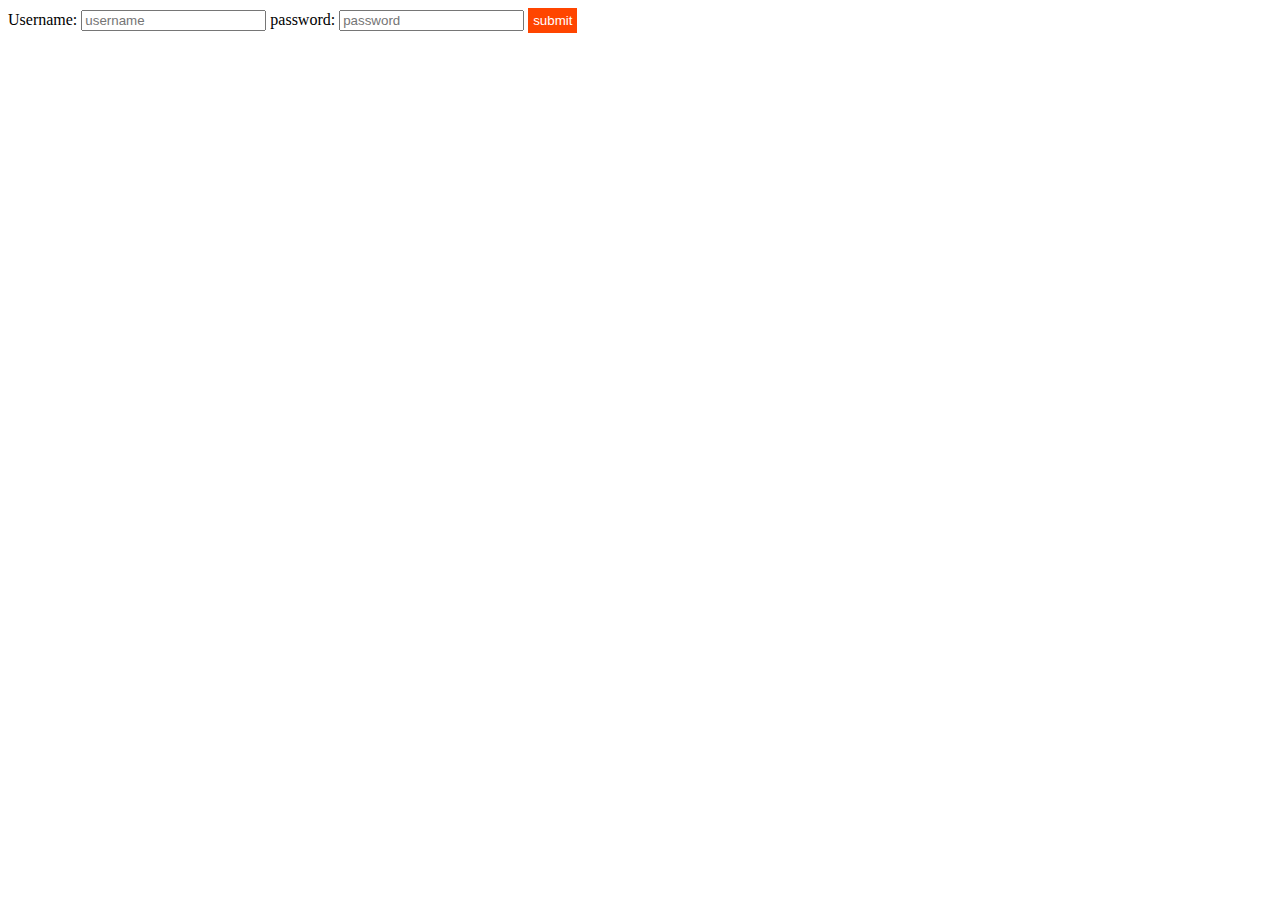
<file: event.html>
<!DOCTYPE html>
<html lang="en">
<head>
    <meta charset="UTF-8">
    <meta name="viewport" content="width=device-width, initial-scale=1.0">
    <title>Document</title>
    <link rel="stylesheet" href="event.css">
</head>
<body>
    <!-- <h1 id="demo">hello world</h1>
    <button id="mybtn">change content</button> -->


<!-- <form>
    <input type="text"   name=""   id="uname"    placeholder="username">
    <input type="password"   name=""    id="upass"     placeholder="password">
    <input type="submit"  class="disabled mybtn" value="submit">
</form> -->


<form id="loginform">
    <label for ="uname">Username:</label>
    <input type="text" name="uname" id="uname" placeholder="username">
    <!-- <div class="validate">
        <span id="uname_val">username is required</span>
    </div> -->
    <label for ="upass">password:</label>
    <input type="password"   name="upass"    id="upass"     placeholder="password">
    <!-- <div class="validate">
        <span id="upass_val">password is required</span>
    </div> -->
    <input type="submit"  class="disabled mybtn" value="submit">
 
</form>
    <script src="event.js"></script>
</body>
</html>
</file>
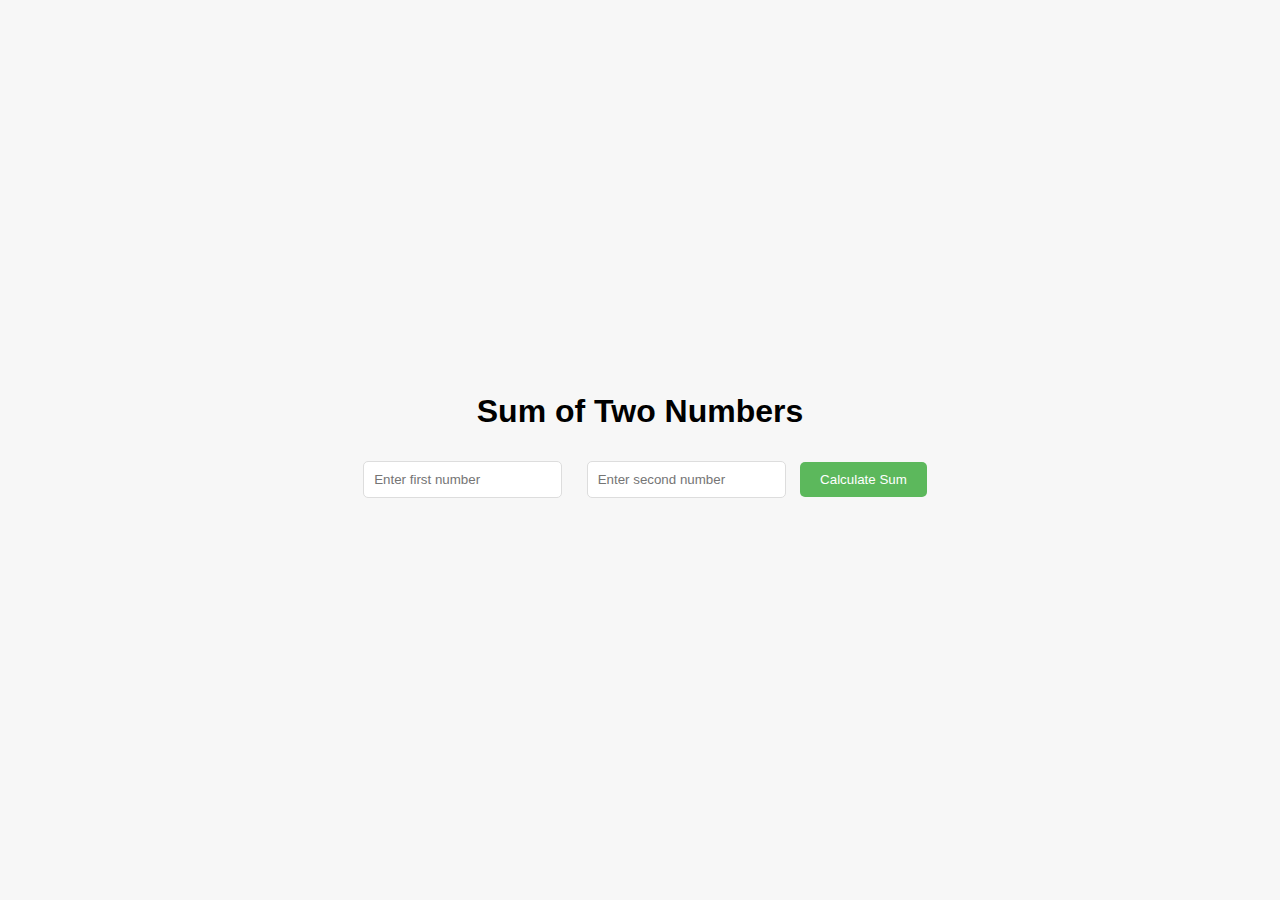
<file: sum.html>
<!DOCTYPE html>
<html lang="en">
<head>
<meta charset="UTF-8">
<meta name="viewport" content="width=device-width, initial-scale=1.0">
<title>Sum of Two Numbers</title>
<style>
  body {
    font-family: Arial, sans-serif;
    margin: 0;
    padding: 0;
    display: flex;
    justify-content: center;
    align-items: center;
    height: 100vh;
    background-color: #f7f7f7;
  }
  .container {
    text-align: center;
  }
  input[type="number"] {
    padding: 10px;
    margin: 10px;
    border: 1px solid #ddd;
    border-radius: 5px;
  }
  button {
    padding: 10px 20px;
    border: none;
    border-radius: 5px;
    background-color: #5cb85c;
    color: white;
    cursor: pointer;
  }
  button:hover {
    background-color: #4cae4c;
  }
</style>
</head>
<body>
<div class="container">
  <h1>Sum of Two Numbers</h1>
  <input type="number" id="num1" placeholder="Enter first number">
  <input type="number" id="num2" placeholder="Enter second number">
  <button onclick="calculateSum()">Calculate Sum</button>
  <h2 id="result"></h2>
</div>
<script>
  function calculateSum() {
    var number1 = parseFloat(document.getElementById('num1').value);
    var number2 = parseFloat(document.getElementById('num2').value);
    var sum = number1 + number2;
    document.getElementById('result').innerText = 'Sum: ' + sum;
  }
</script>
</body>
</html>
</file>
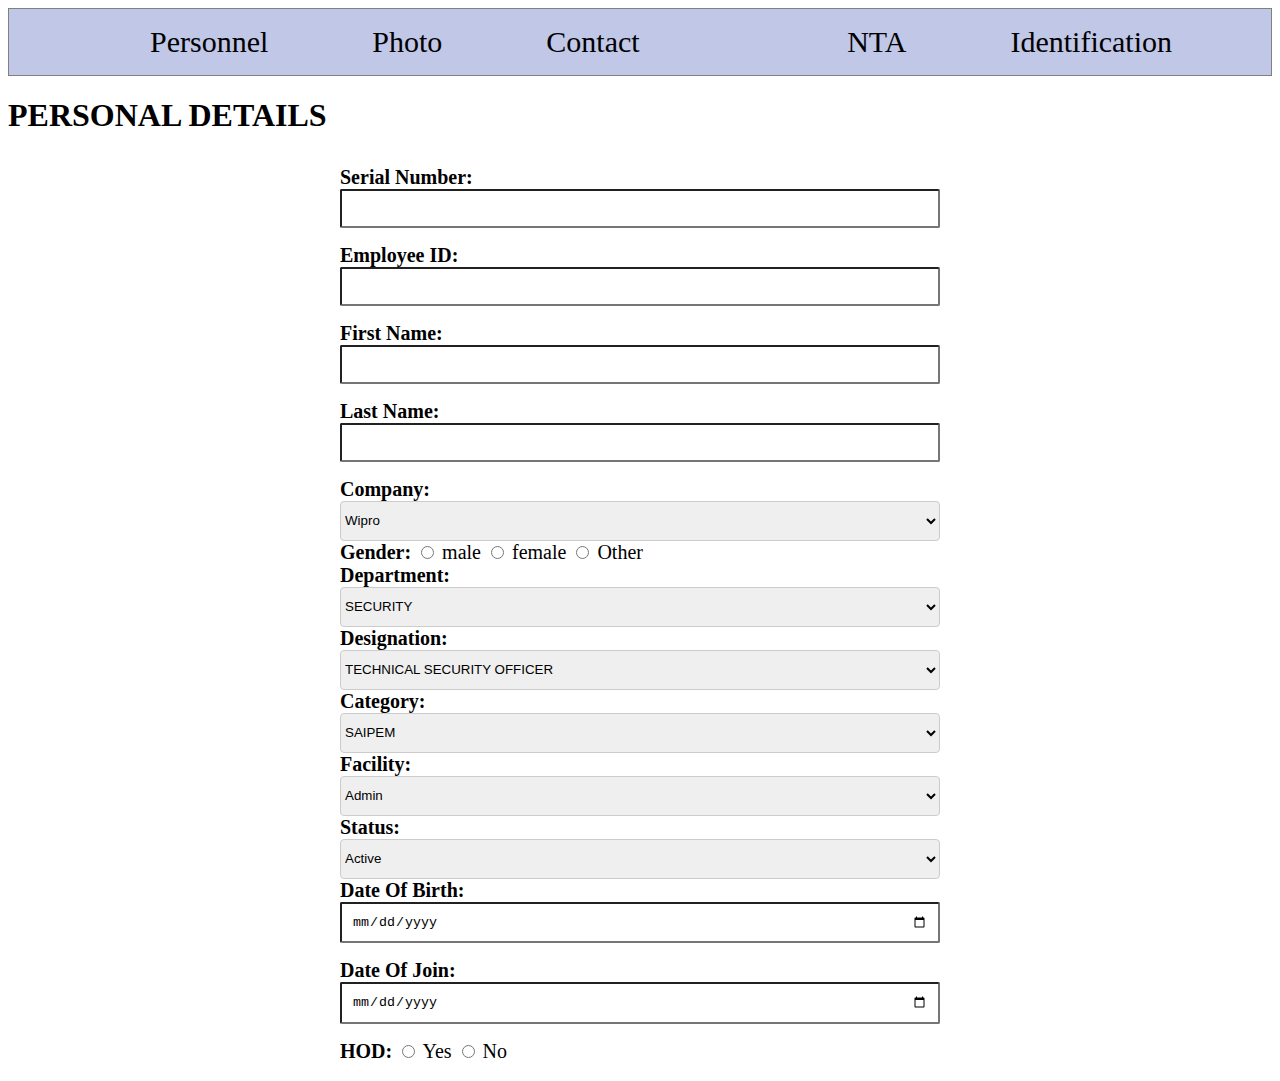
<file: task.html>
<!DOCTYPE html>
<html lang="en">

<head>
    <meta charset="UTF-8">
    <meta name="viewport" content="width=device-width, initial-scale=1.0">
    <title>Document</title>
    <link rel="stylesheet" href="task.css">
</head>

<body>
    <div class="container">
        <ul>
            <a href="#Personnel"><li>Personnel</li></a>
            <a href="#Photo"><li>Photo</li></a>
            <a href="#Contact"><li>Contact<li></a>
            <a href="#NTA"><li>NTA</li></a>
            <a href="#Identification"><li>Identification</li></a>
        </ul>
    </div>

    </div>
    <div class="container1">
        <h1 class="#PERSONAL">PERSONAL DETAILS</h1>
        <div class="container2">
        
            <form>
                <label for="text"><b>Serial Number:</b></label>
                <input type="text" ><br>
                <label for="text"><b>Employee ID:</b></label>
                <input type="text"><br>
                <label for="fname"><b>First Name:</b></label>
                <input type="text" id="fname"  name="fname" value=""><br>
                <label for="lname"><b>Last Name:</b></label>
                <input type="text" id="lname" name="lname" value=""><br>
                <label for="Company"><b>Company:</b></label>
                <select name="Comapany"  >
                
                    <option value="">Wipro</option>
                    <option value="">tcs</option>
                    <option value="">grats</option>
                </select><br>
                <b>Gender:</b>
                <input type="radio" name="gender" id="gender" value="male">
                <label for="gender">male</label>
                <input type="radio" name="gender" id="gender" value="feamle">
                <label for="gender">female</label>
                <input type="radio" id="other" name="gender" value="other">
                <label class="gender-label" for="other">Other</label><br>
                <label for="Department"><b>Department:</b></label>
                <select name="Department">
                    <option value="">SECURITY</option>
                    <option value="">FINANCE</option>
                    <option value="">CSE</option>
                </select><br>
                <label for="Designation"><b>Designation:</b></label>
                <select name="Designation">
                    <option value="">TECHNICAL SECURITY OFFICER</option>
                    <option value="">TRAINER</option>
                    <option value="">OFFICER</option>
                </select><br>
                <label for="Category"><b>Category:</b></label>
                <select name="Category">
                    <option value="">SAIPEM</option>
                    <option value="">SAI</option>
                    <option value="">PEM</option>
                </select><br>
                <label for="Facility"><b>Facility:</b></label>
                <select name="Facility">
                    <option value="">Admin</option>
                    <option value="">Hotels</option>
                    <option value="">Shops</option>
                </select><br>
                <label for="Status"><b>Status:</b></label>
                <select name="status">
                    <option value="">Active</option>
                    <option value="">Not Active</option>
            </select><br>
            <label for="text"><b>Date Of Birth:</b></label>
            <input type="date" id="" name="DOB"><br>
            <label for="text"><b>Date Of Join:</b></label>
            <input type="date" id="" name="DOj"><br>
            <b>HOD:</b>
                <input type="radio" name="hod">
                <label for="HOD">Yes</label>
                <input type="radio" name="hod">
                <label for="HOD">No</label>
            </form>
        </div>
        <!-- <div class="container3" id="Contact">
            <label for="text"><b>Personal Eamil:</b></label>
            <input type="text" size="60"><br>
            <label for="text"><b>Official Eamil:</b></label>
            <input type="text" size="60"><br>
            <label for="text"><b>Personal Phone:</b></label>
            <input type="text" size="60"><br>
            <label for="text"><b>Official Phone:</b></label>
            <input type="text" size="60"><br>
            <label for="text"><b>Corres.Address:</b></label>
            <input type="text" size="60"><br>
            <label for="text"><b>Permanent Address:</b></label>
            <input type="text" size="60"><br>
            <label for="Country"><b>Country:</b></label>
                <select name="Country">
                    <option value="">India</option>
                    <option value="">us</option>
                    <option value="">uae</option>
                </select><br>

        </div> -->
</body>

</html>
</file>
<file: event.css>
input[type=submit]{
    background-color: orangered;
    border: none;
    color: white;
    padding: 5px;
} 
input[type=submit].disabled{
    background-color: orangered;
    border: none;
    color: white;
    padding: 5px; 
    opacity: 5px;
    cursor: not-allowed;
} 
.validate{
    color: red;
    font-size: 12px;
    padding: 5px 2px;
}
.red{
    border-color: red;
}
/* .hide{
    display: none;
} */
</file>
<file: task.css>
.container{
    border: 1px groove grey;
    padding-left: 1px;
    background-color: rgb(192, 199, 231);
}
/* ul li a{
    text-decoration: none;
    color: black;
} */
ul li{
    list-style-type: none;
    /* text-decoration: none; */
}
ul a{
    text-decoration: none;
    color: black;
    /* padding: 10px; */
}
.container2 input{
    border-radius: 2px;
    size: 100;
    
}
li{
    font-style: normal ;
    display: inline;
    font-size: 30px;
    /* padding: 30px; */
    margin-left: 100px;
   
}
form{
    margin-left: 10px;
    font-size: 20px;
    border-radius: 5px;
    padding: 10px ;
    max-width: 600px;
    margin: 0 auto;
    
}
#Contact{
    background-color: brown;
    height: 10px;
}
input[type="text"]{
    width: 100%;
    padding: 10px;
    margin-bottom: 16px;
    box-sizing: border-box;
}
input[type="date"]
{
    width: 100%;
    padding: 10px;
    margin-bottom: 16px;
    box-sizing: border-box;
}
select{
    /* appearance: none; */
    /* -webkit-appearance: none;
    -moz-appearance: none; */
    /* background: url('https://cdn.jsdelivr.net/gh/Google/material-design-icons@3.0.1/icons/svg/content/add_box.svg') no-repeat;
    background-size: 20px; */
    /* background-position: 95% 50%; */
    cursor: pointer; 
     border: 1px solid #ccc; 
     border-radius: 4px; 
     width: 100%; 
    height: 40px; 

 }
</file>
